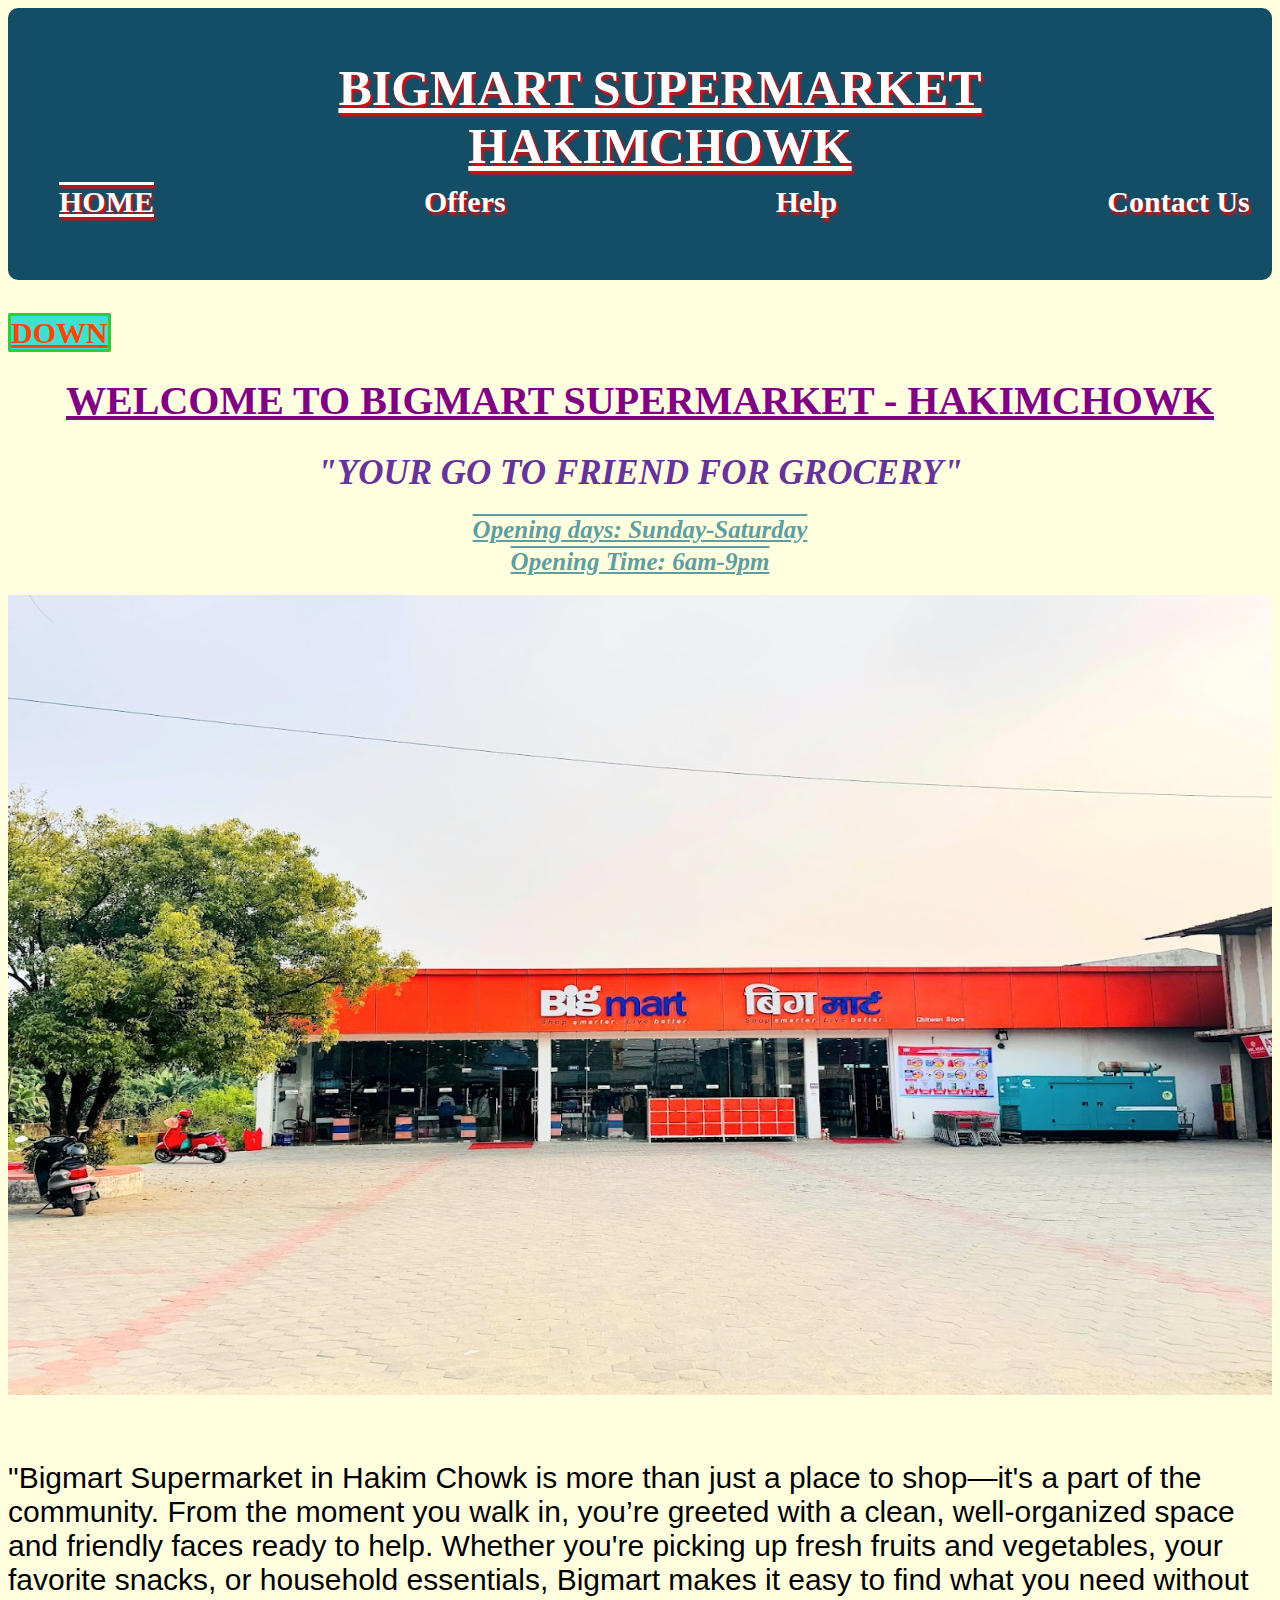
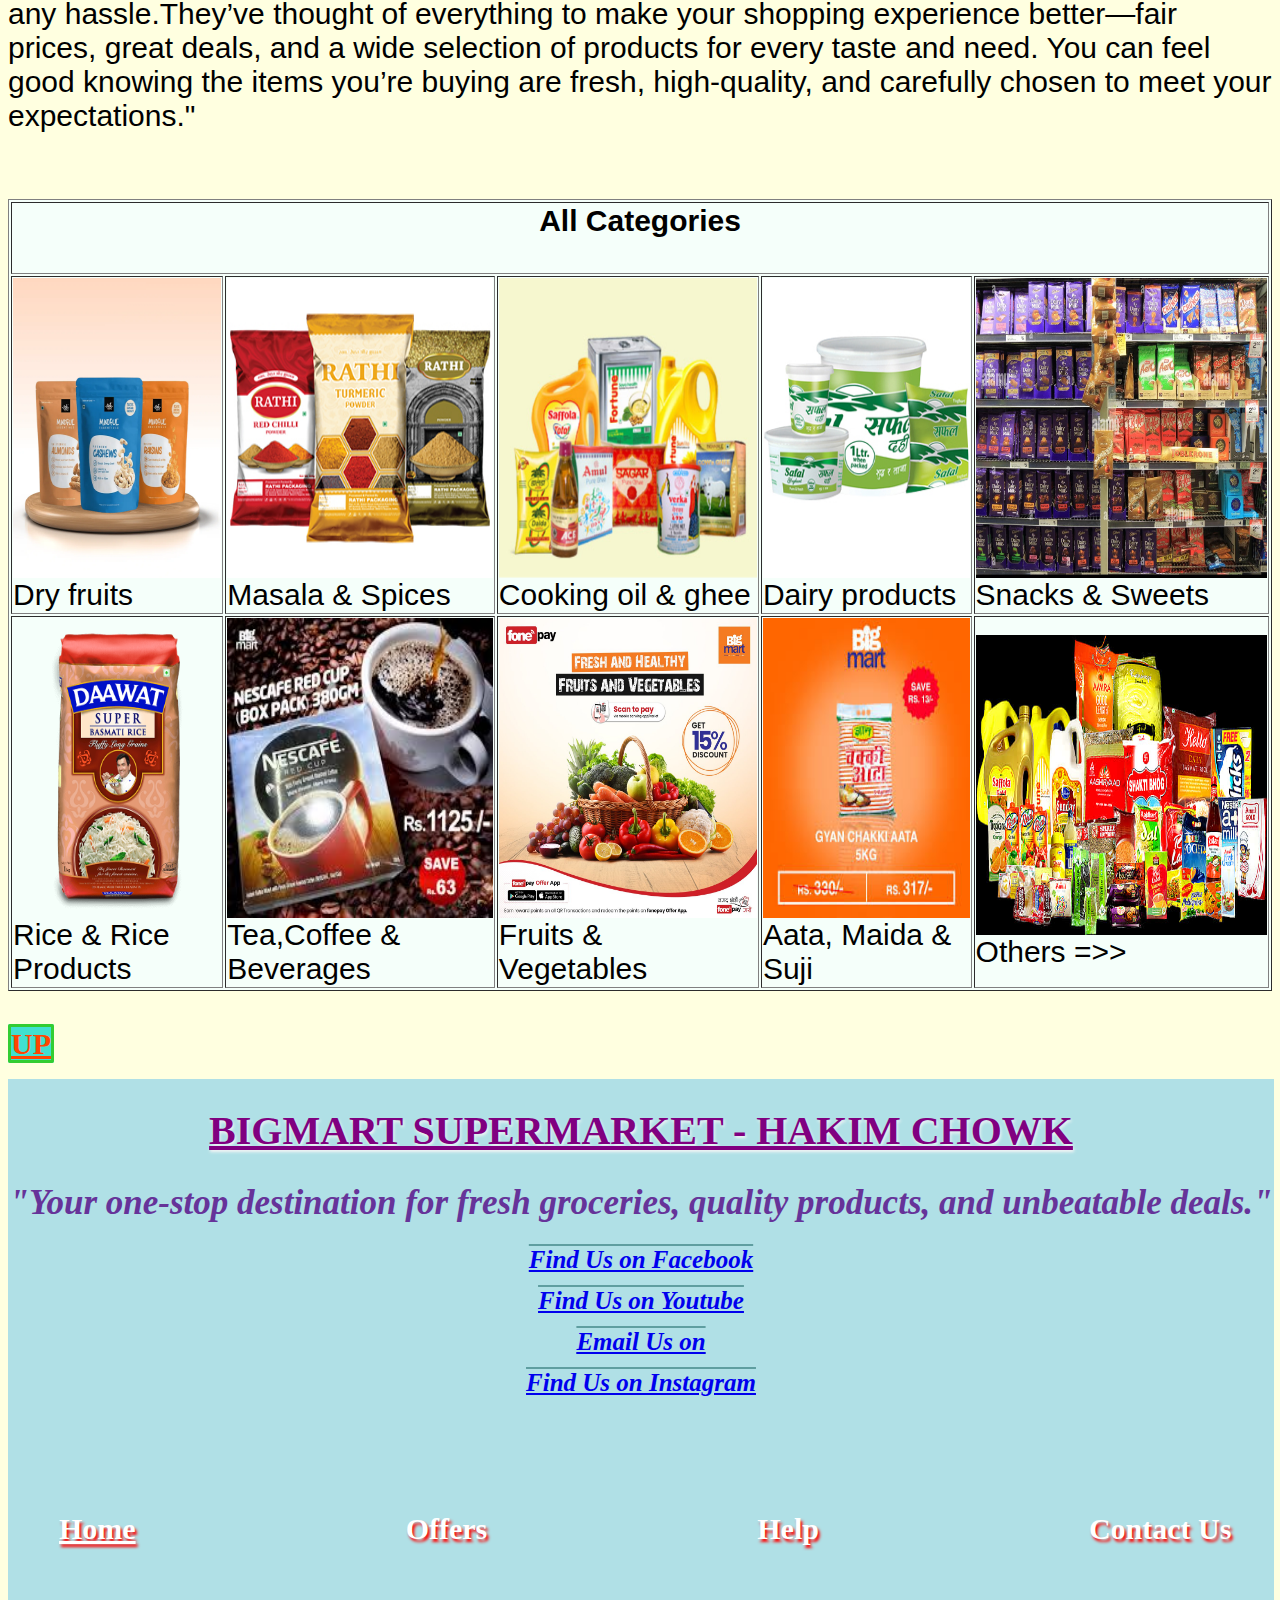
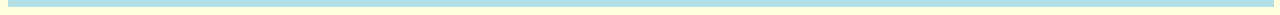
<file: index.html>
<html>
<head>
	<title>BIGMART SUPERMARKET-HAKIMCHOWK</title>
	<link rel="stylesheet" type="text/css" href="style.css">
</head>
<body>
	<header>
		<nav>
		<ul class="nav-links">
				<li id="topic">BIGMART SUPERMARKET</li>
				<li id="topic">HAKIMCHOWK</li>
				<li id="menu"><a href="index.html" class="active">Home</a>
					<a href="Offers.html">Offers</a><a href="Help.html">Help</a><a href="Contact.html">Contact Us</a>
				 </li>
		</ul>
	</nav>
	</header>
	<br><br>
	<a href="#down" id="up">Down</a>
	<h1 >Welcome To Bigmart Supermarket - Hakimchowk</h1>
	<h2 >"YOUR GO TO FRIEND FOR GROCERY"</h2>
	<h3 >Opening days: Sunday-Saturday<br><br>Opening Time: 6am-9pm</h3>
	<img src="bigmart.jpg"  alt="Image Not Found" id="desc">
	<br>
	<br>
	<br>
	<p>"Bigmart Supermarket in Hakim Chowk is more than just a place to shop—it's a part of the community. From the moment you walk in, you’re greeted with a clean, well-organized space and friendly faces ready to help. Whether you're picking up fresh fruits and vegetables, your favorite snacks, or household essentials, Bigmart makes it easy to find what you need without any hassle.They’ve thought of everything to make your shopping experience better—fair prices, great deals, and a wide selection of products for every taste and need. You can feel good knowing the items you’re buying are fresh, high-quality, and carefully chosen to meet your expectations."</p><br><br>
	<table border="1" class="container">
		<tr><th colspan="5">All Categories<br><br></th></tr>
		<tr class="row1">
			<td>
				<img src="Dryfruit.jpg"  alt="Image Not Found"><br>Dry fruits
			</td>
			<td>
				<img src="masalaandspices.jpg"  alt="Image Not Found"><br>Masala & Spices
			</td>
			<td>
				<img src="oilandghee.jpg"  alt="Image Not Found"><br>Cooking oil & ghee
			</td>
			<td>
				<img src="dairy.jpg"  alt="Image Not Found"><br>Dairy products
			</td>
			<td>
				<img src="Sweet.jpg"  alt="Image Not Found"><br>Snacks & Sweets
			</td>
		</tr>
		<tr class="row2">
			<td>
				<img src="rice.jpg"  alt="Image Not Found"><br>Rice & Rice Products
			</td>
			<td>
				<img src="bevarage.jpg"  alt="Image Not Found"><br>Tea,Coffee & Beverages
			</td>
			<td>
				<img src="FruitsAndVegetables.jpg"  alt="Image Not Found"><br>Fruits & Vegetables
			</td>
			<td>
				<img src="flour.jpg"  alt="Image Not Found"><br>Aata, Maida & Suji
			</td>
			<td>
				<img src="Other.jpg"  alt="Image Not Found"><br>Others =>>
			</td>
		</tr>
	</table>
	<br><br>
	<a href="#up" id="down">Up</a>	<br><br>
	<footer>
	<h1>BigMart Supermarket - Hakim Chowk</h1>
	<h2>"Your one-stop destination for fresh groceries, quality products, and unbeatable deals."</h2>
	<h3><a href="https://www.facebook.com/BigmartNepal" target="_blank">Find Us on Facebook</a></h3>
	<h3><a href="https://www.youtube.com/@bigmartsupermarket" target="_blank">Find Us on Youtube</a></h3>
	<h3><a href="mailto:info@bigmart.com" target="_blank">Email Us on </a></h3>
	<h3><a href="https://www.instagram.com/big_mart_official/" target="_blank">Find Us on Instagram</a></h3>
	<br><br>
		<ul class="nav-links">
			<li id="menu"><a href="index.html" id="activepage">Home</a>
			<a href="Offers.html">Offers</a>
			<a href="Help.html">Help</a>
			<a href="Contact.html">Contact Us</a>
			</li>
		</ul>		
	</footer>
	
</body>
</html>
</file>
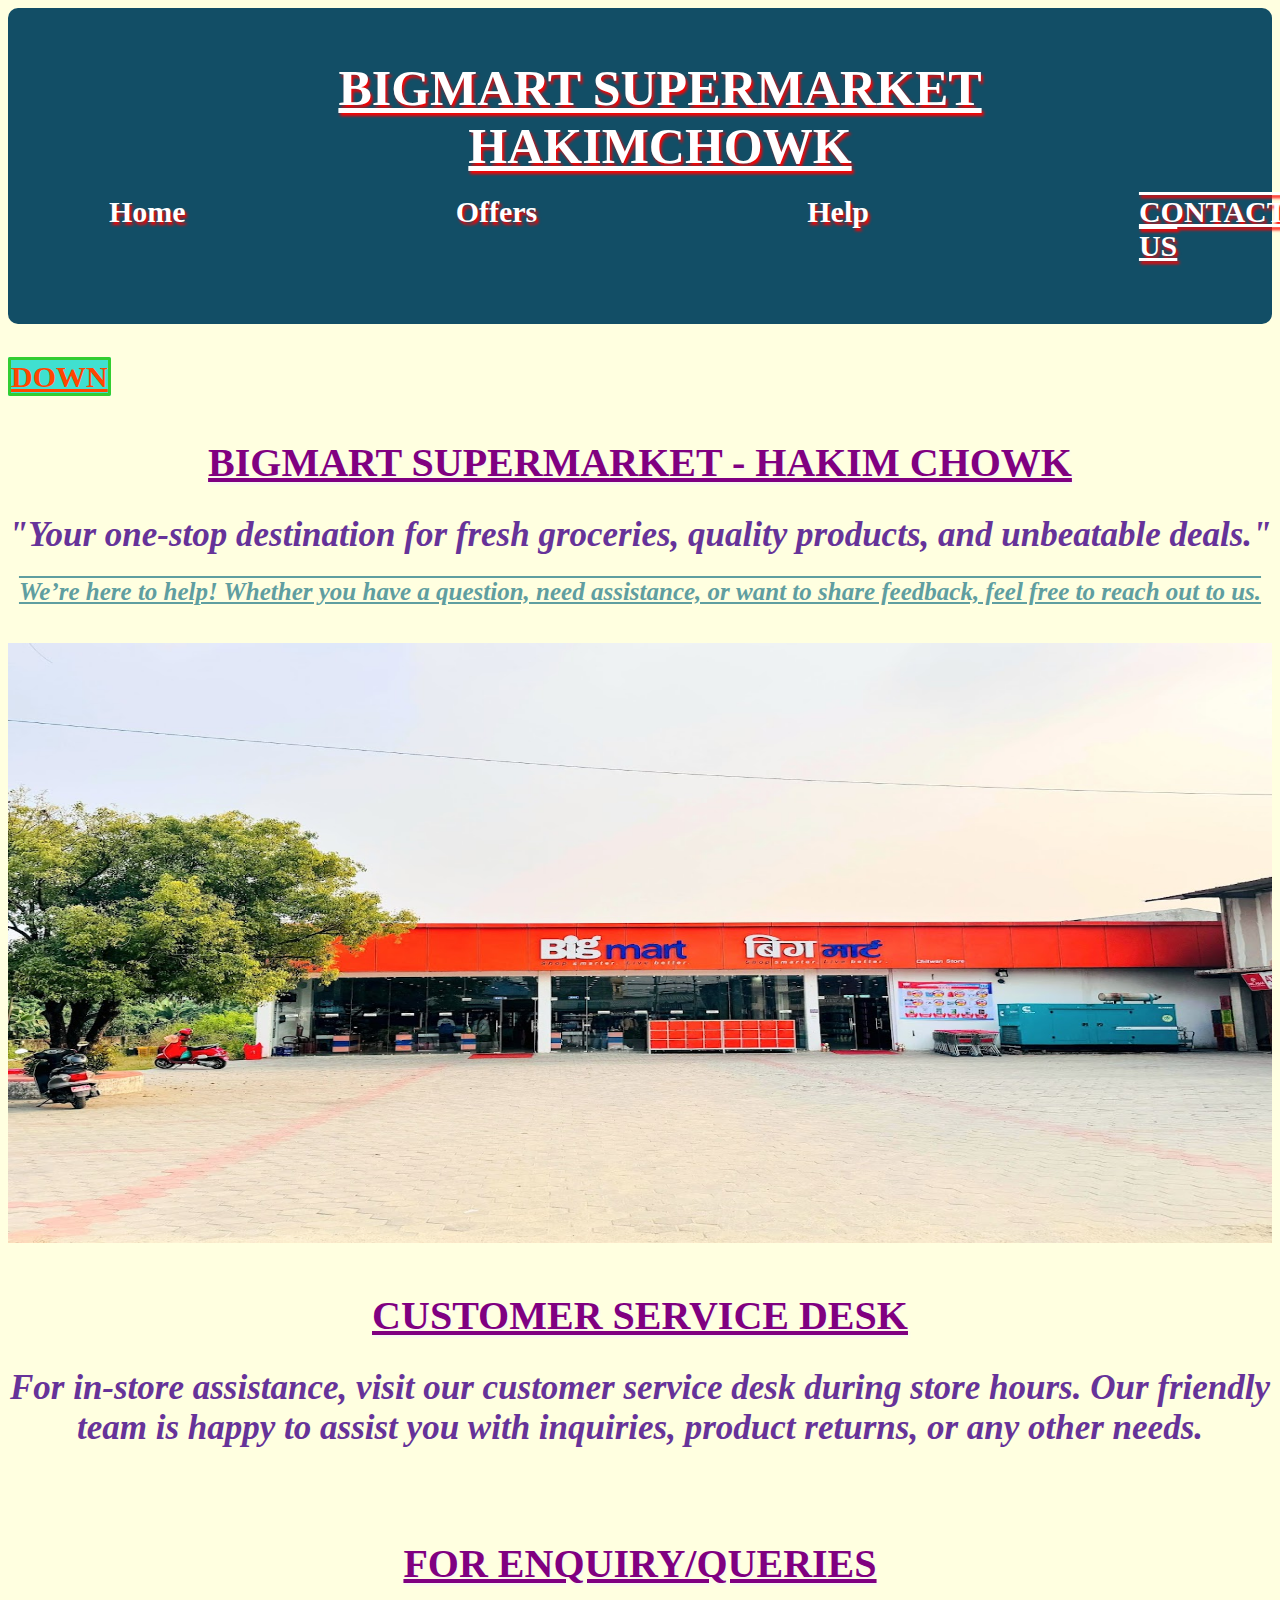
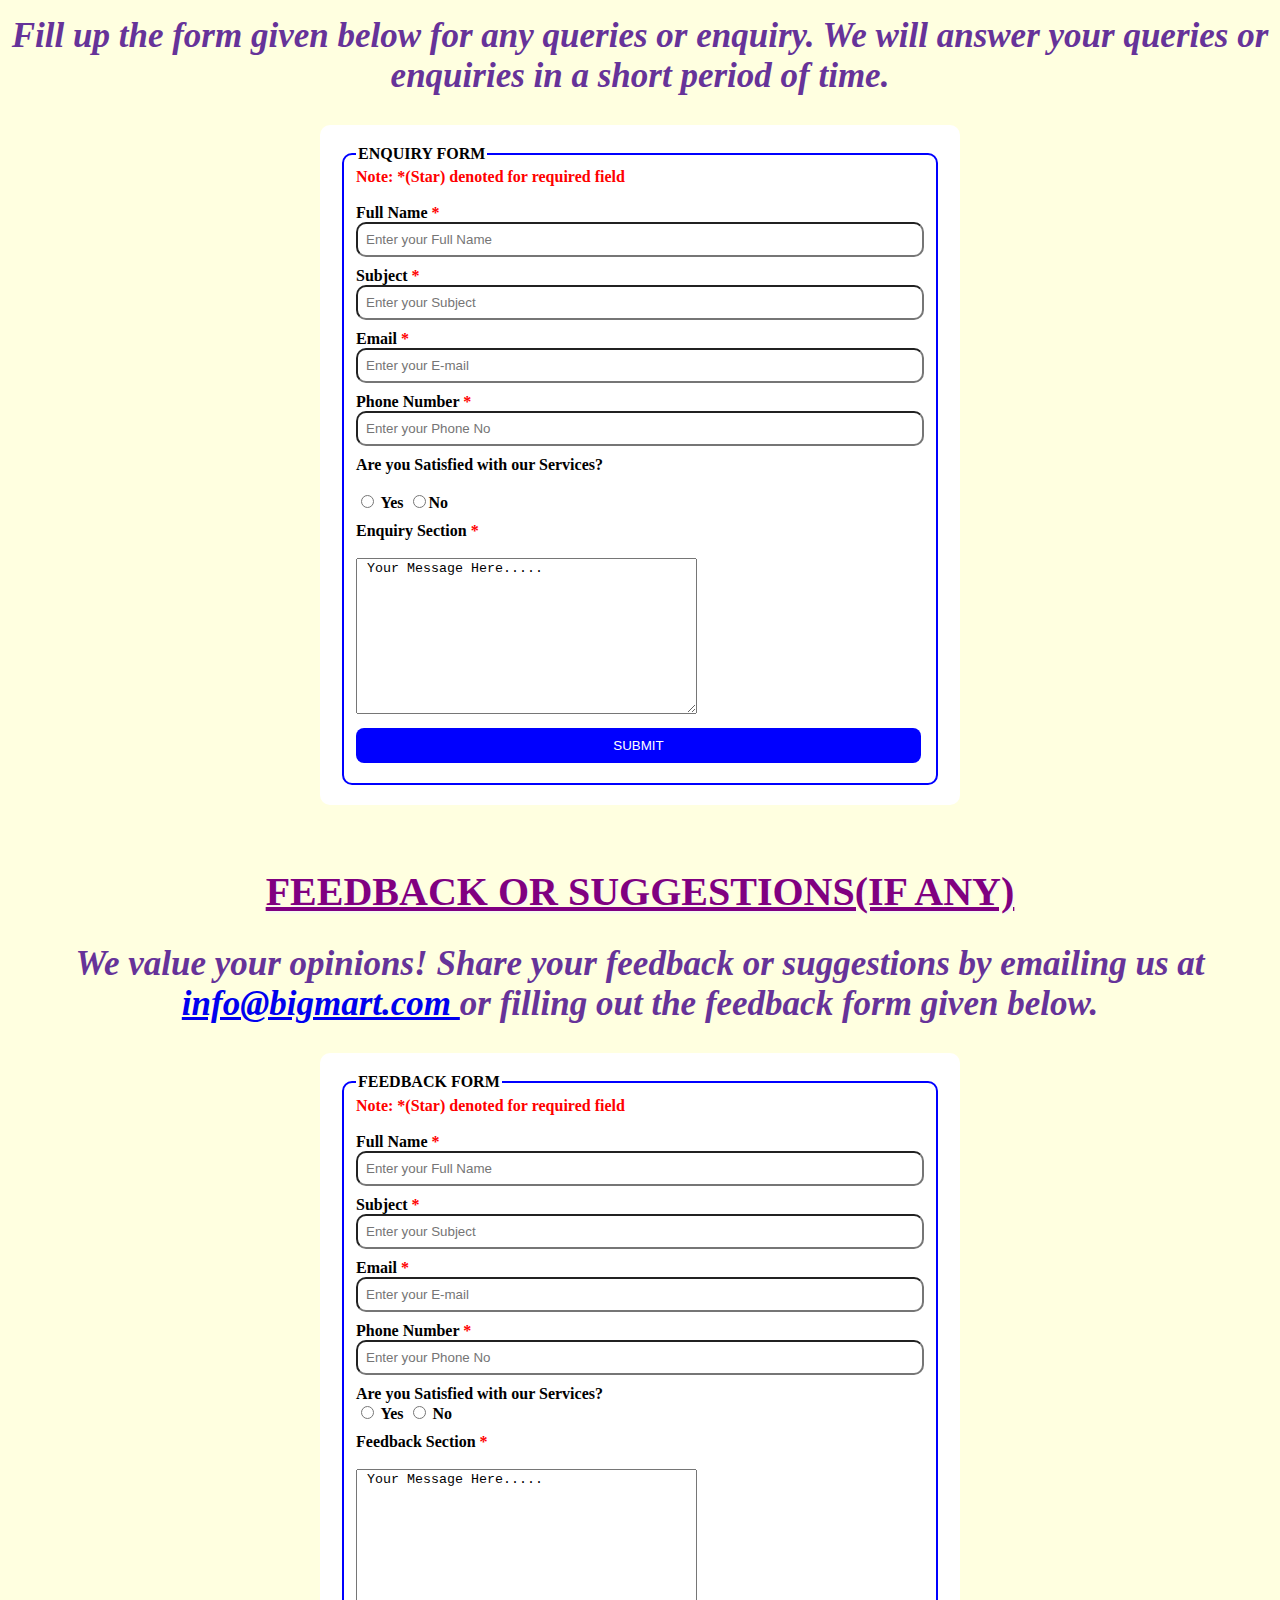
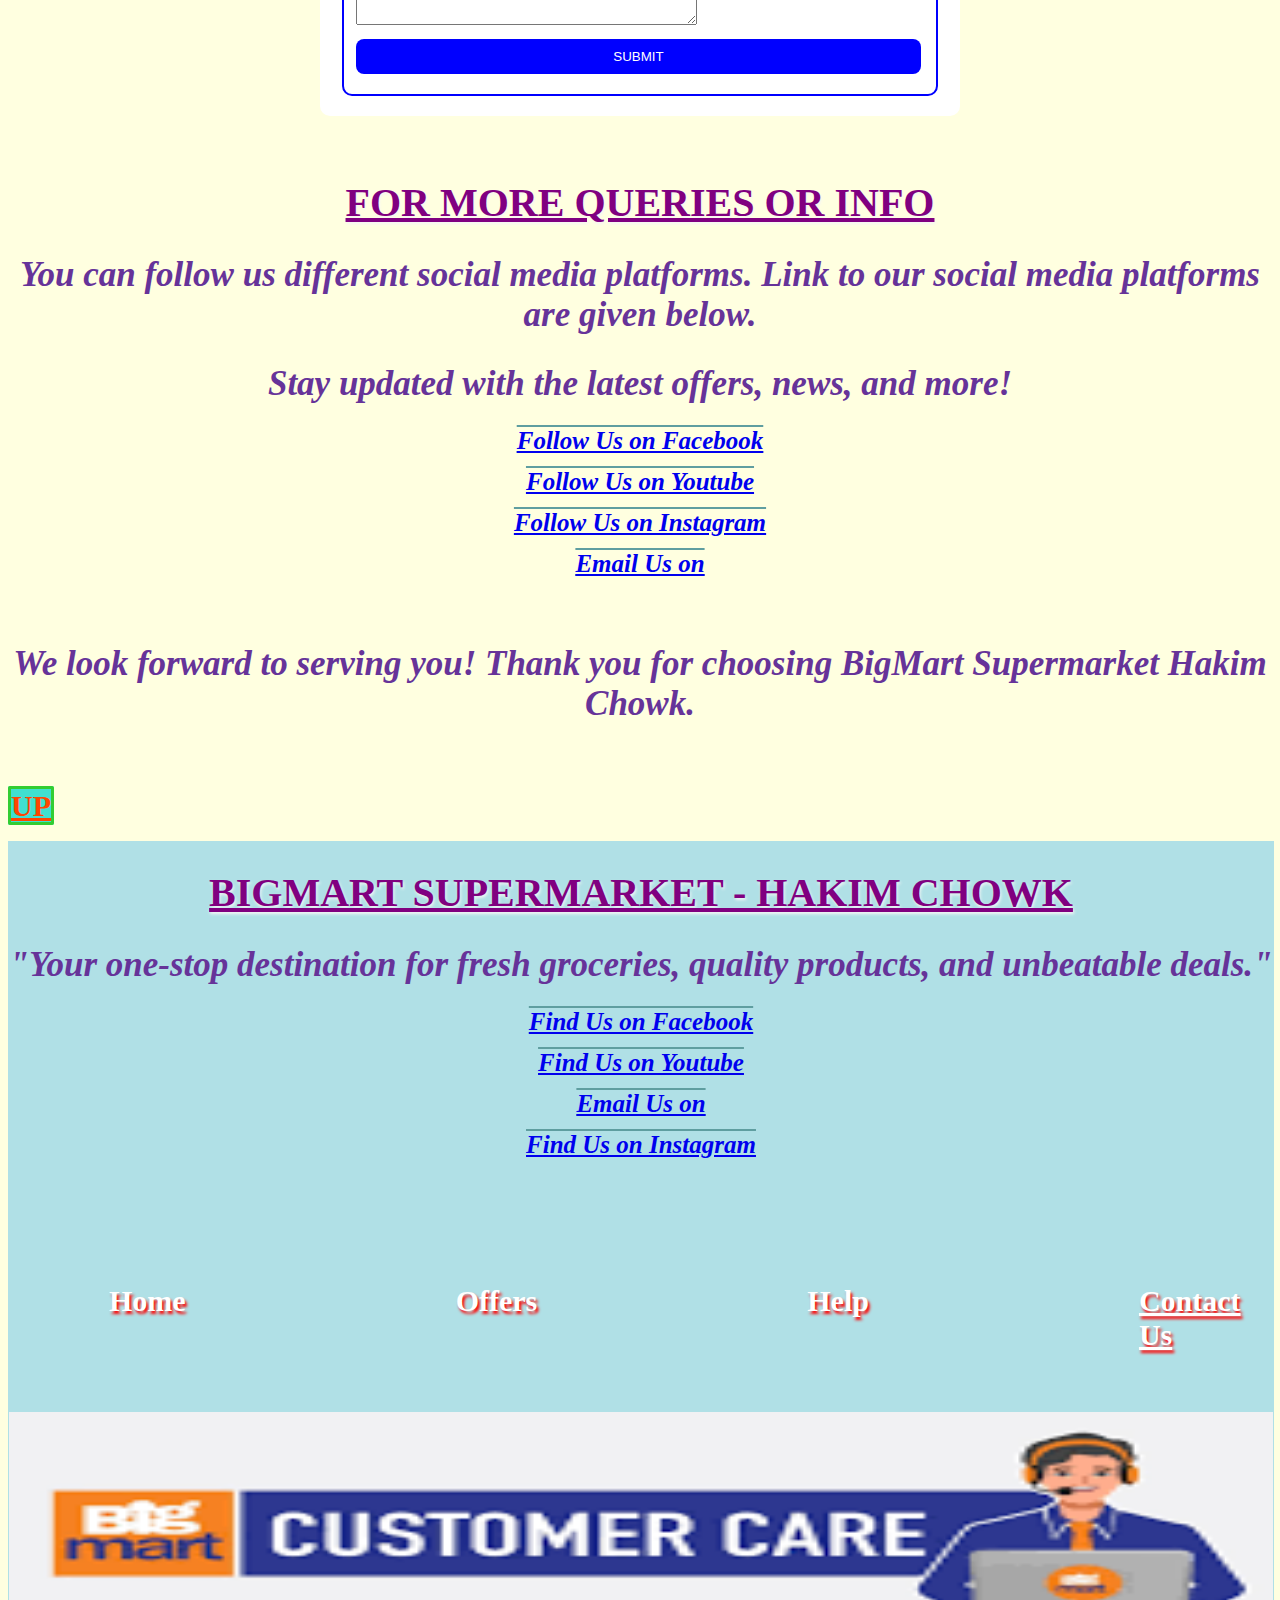
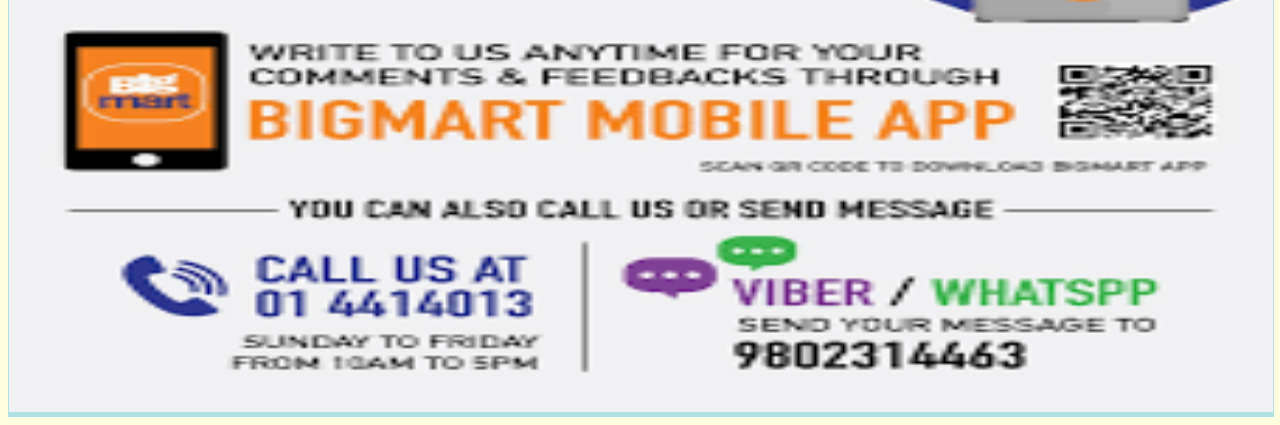
<file: Contact.html>
<!DOCTYPE html>
<html>
<head>
	<title>Contact Page</title>
	<link rel="stylesheet" type="text/css" href="style3.css">
</head>
<body>
	<header>
		<nav>
			<ul class="nav-links">
			<li id="topic">
				BIGMART SUPERMARKET<br>
				HAKIMCHOWK
			</li>	
			<li id="menu"><a href="index.html">Home</a>
			<a href="Offers.html">Offers</a>
			<a href="Help.html">Help</a>
			<a href="Contact.html" class="active">Contact Us</a>
			</li>
		</ul>
	</nav>
	</header>
	<br><br>
	<a href="#down" id="up">Down</a>
	<br><br>
		<h1>BigMart Supermarket - Hakim Chowk</h1>
		<h2><i>"Your one-stop destination for fresh groceries, quality products, and unbeatable deals."</i></h2>
		<h3>We’re here to help! Whether you have a question, need assistance, or want to share feedback, feel free to reach out to us.</h3><br>
		<img src="bigmart.jpg" alt="Image Not Found">
	<br><br>
		<h1><u>Customer Service Desk</u></h1>
		<h2>For in-store assistance, visit our customer service desk during store hours. Our friendly team is happy to assist you with inquiries, product returns, or any other needs.</h2><br><br>
	<h1> FOR ENQUIRY/QUERIES</h1>
	<h2>Fill up the form given below for any queries or enquiry. We will answer your queries or enquiries in a short period of time.</h2>
	
		<form class="items">
			<fieldset>
				<legend>ENQUIRY FORM</legend>
				<div class="form-group">
					<label class="note"> Note: *(Star) denoted for required field </label><br><br>
					<label> Full Name </label><label class="star"> * </label>
					<input type="text" name="txtname" required placeholder="Enter your Full Name">
				</div>
				
				<div class="form-group">
					<label> Subject </label><label class="star"> * </label>
					<input type="text" name="txtsub" required placeholder="Enter your Subject">
				</div>

				<div class="form-group">
					<label> Email </label><label class="star"> * </label>
					<input type="email" name="emailtxt" placeholder="Enter your E-mail" required>
				</div>

				<div class="form-group">
					<label> Phone Number </label><label class="star"> * </label>
					<input type="number" name="telephone" required placeholder="Enter your Phone No">
				</div>

				<div class="form-group">
					<label for="hosting"> Are you Satisfied with our Services?</label><br><br>
					<input type="radio" name="host" id="hosting"> Yes
					<input type="radio" name="host" id="hosting">No
				</div>

				<div class="form-group">
					<label> Enquiry Section </label><label class="star"> * </label><br><br>
					<textarea name="txtmessage" rows="10" cols="40" required > Your Message Here..... </textarea>
				</div>

				<div class="form-group">
					<input type="Submit" name="">
				</div>
			</fieldset>
		</form>
			
	<br><br>
	<h1>FEEDBACK OR SUGGESTIONS(IF ANY)</h1>
	<h2>We value your opinions! Share your feedback or suggestions by emailing us at <a href="mailto:info@bigmart.com" target="_blank">info@bigmart.com </a> or filling out the feedback form given below.</h2>

		<form class="items">
			<fieldset>
				<legend>FEEDBACK FORM</legend>
				<div class="form-group">
					<label class="note"> Note: *(Star) denoted for required field </label><br><br>
					<label> Full Name </label><label class="star"> * </label>
					<input type="text" name="txtname" required placeholder="Enter your Full Name">
				</div>
				
				<div class="form-group">
					<label> Subject </label><label class="star"> * </label>
					<input type="text" name="txtsub" required placeholder="Enter your Subject">
				</div>

				<div class="form-group">
					<label> Email </label><label class="star"> * </label>
					<input type="email" name="emailtxt" placeholder="Enter your E-mail" required>
				</div>

				<div class="form-group">
					<label> Phone Number </label><label class="star"> * </label>
					<input type="number" name="telephone" required placeholder="Enter your Phone No">
				</div>

				<div class="form-group">
					<label for="hosting"> Are you Satisfied with our Services?</label><br>
					<input type="radio" name="host" id="hosting"> Yes
					<input type="radio" name="host" id="hosting"> No
				</div>

				<div class="form-group">
					<label> Feedback Section </label><label class="star"> * </label><br><br>
					<textarea name="txtmessage" rows="10" cols="40" required > Your Message Here..... </textarea>
				</div>

				<div class="form-group">
					<input type="Submit" name="">
				</div>
			</fieldset>
		</form>
	
	<br><br>
	<h1>FOR MORE QUERIES OR INFO</h1>
	<h2>You can follow us different social media platforms. Link to our social media platforms are given below.</h2>
		<h2>Stay updated with the latest offers, news, and more!</h2>
		<h3><a href="https://www.facebook.com/BigmartNepal" target="_blank">Follow Us on Facebook</a></h3>
		<h3><a href="https://www.youtube.com/@bigmartsupermarket" target="_blank">Follow Us on Youtube</a></h3>
		<h3><a href="https://www.instagram.com/big_mart_official/" target="_blank">Follow Us on Instagram</a></h3>
		<h3><a href="mailto:info@bigmart.com" target="_blank">Email Us on </a></h3>
	<br>
<h2>We look forward to serving you! Thank you for choosing BigMart Supermarket Hakim Chowk.</h2><br><br>
	<a href="#up" id="down">Up</a>	<br><br>
	<footer>
			<h1>BigMart Supermarket - Hakim Chowk</h1>
			<h2>"Your one-stop destination for fresh groceries, quality products, and unbeatable deals."</h2>
			<h3><a href="https://www.facebook.com/BigmartNepal" target="_blank">Find Us on Facebook</a></h3>
			<h3><a href="https://www.youtube.com/@bigmartsupermarket" target="_blank">Find Us on Youtube</a></h3>
			<h3><a href="mailto:info@bigmart.com" target="_blank">Email Us on </a></h3>
			<h3><a href="https://www.instagram.com/big_mart_official/" target="_blank">Find Us on Instagram</a></h3>
			<br><br>
			<ul class="nav-links">
				<li id="menu"><a href="index.html" >Home</a>
				<a href="Offers.html">Offers</a>
				<a href="Help.html">Help</a>
				<a href="Contact.html" id="activepage">Contact Us</a>
				</li>
			</ul>	
			<img src="contactfooter.jpg" alt="Image Not Found">	
	</footer>
</body>
</html>
</file>
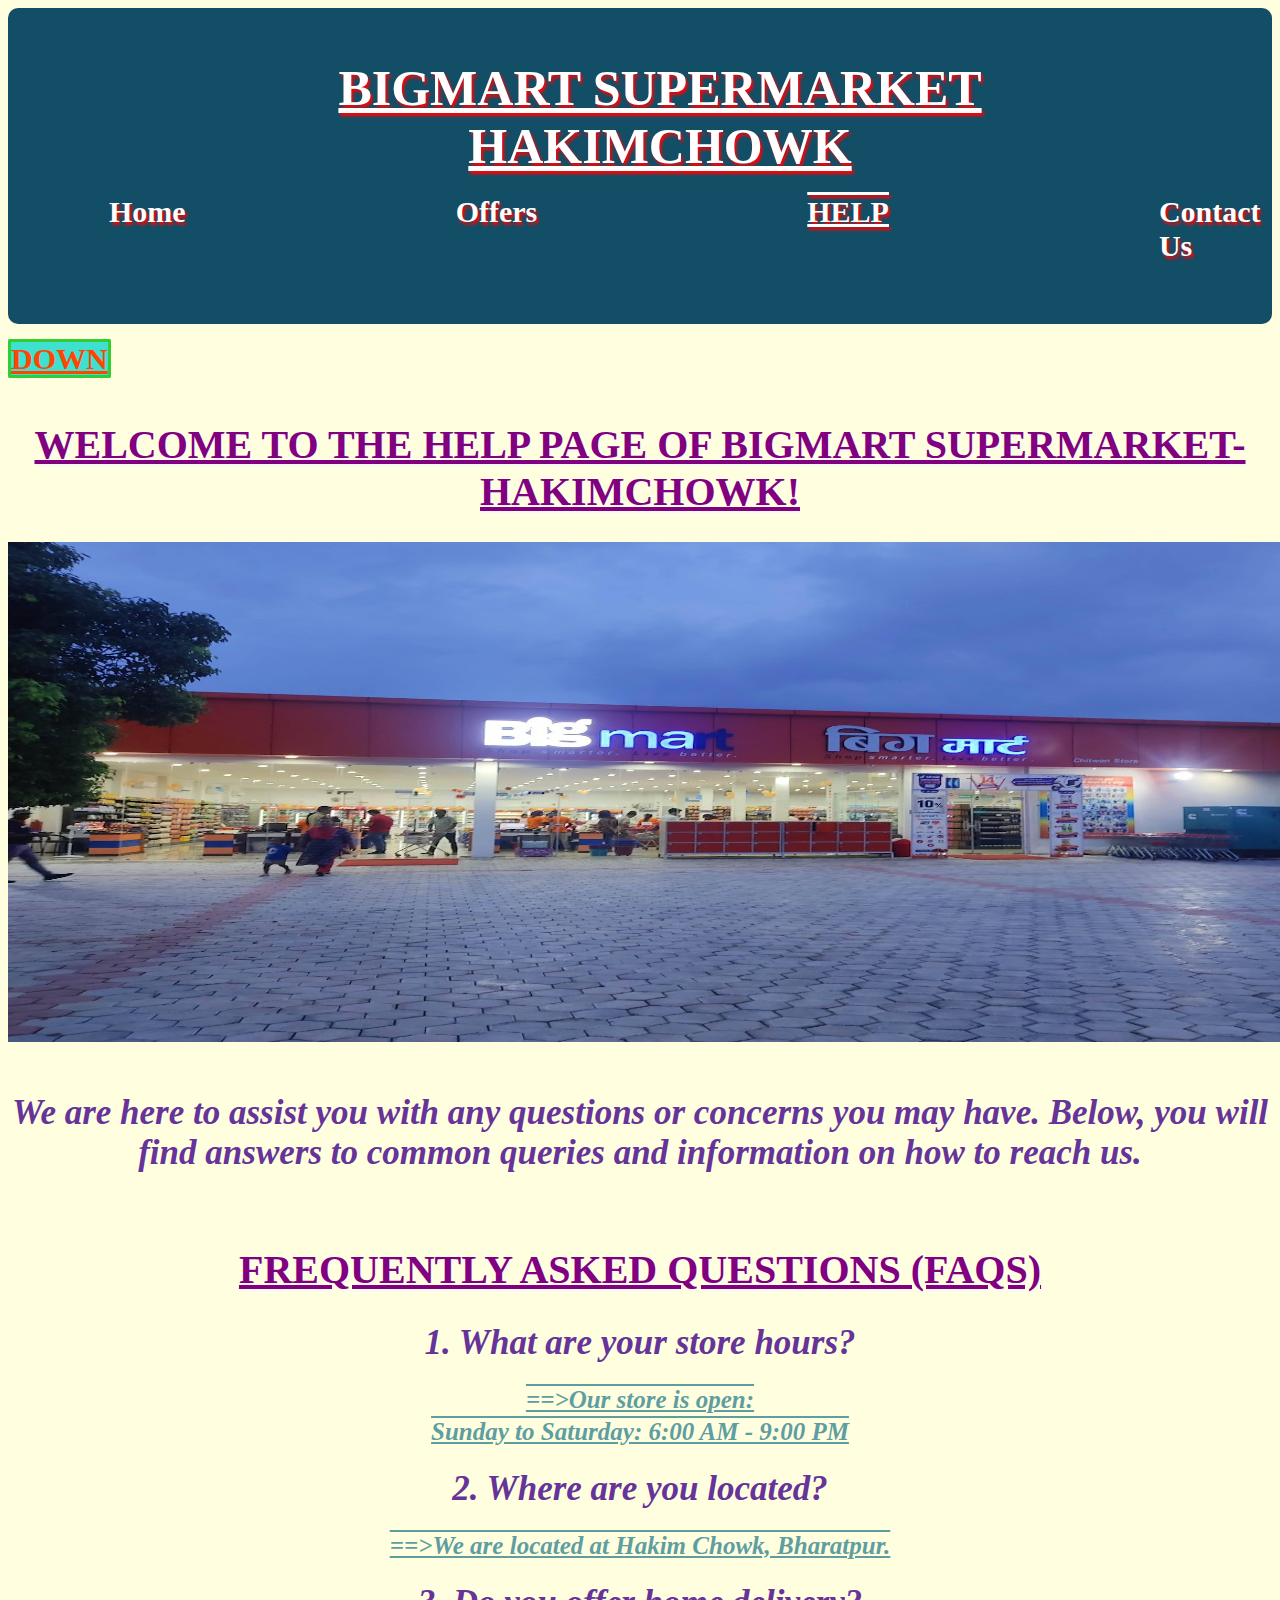
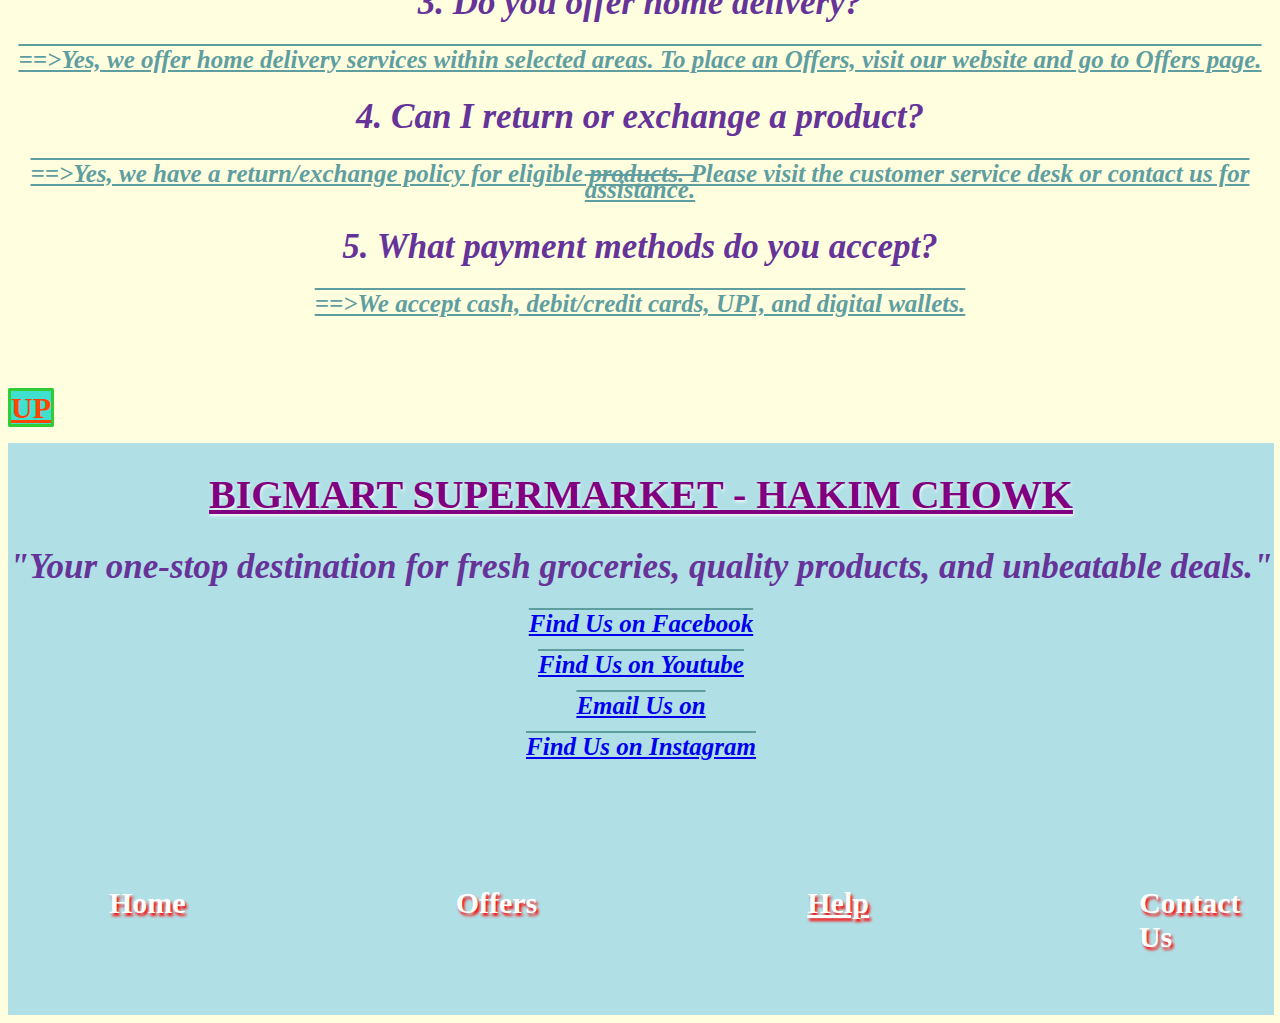
<file: Help.html>
<!DOCTYPE html>
<html>
<head>
	<title>Help Page</title>
	<link rel="stylesheet" type="text/css" href="style2.css">
</head>
<body>
	<header>
		<nav >
		<ul class="nav-links">
			<li id="topic">BIGMART SUPERMARKET</li>
			<li id="topic">HAKIMCHOWK</li>
			<li id="menu"><a href="index.html">Home</a>
			<a href="Offers.html">Offers</a>
			<a href="Help.html" class="active">Help</a>
			<a href="Contact.html">Contact Us</a>
			</li>
		</ul>
	</nav>
	</header><br>
	<a href="#down" id="up">Down</a>
	<br><br>
	<h1>Welcome to the Help Page of BigMart Supermarket-Hakimchowk!</h1>
	<img src="bigmart360.jpg" width="1500" height="500" alt="Image Not Found"><br><br>
		<h2> We are here to assist you with any questions or concerns you may have. Below, you will find answers to common queries and information on how to reach us.</h2><br>
	<h1><u>Frequently Asked Questions (FAQs)</u></h1>
				<h2>1. What are your store hours?<br></h2>
				<h3>==>Our store is open:<br><br>
				Sunday to Saturday: 6:00 AM - 9:00 PM</h3>
				<h2>2. Where are you located?<br></h2>
				<h3>==>We are located at Hakim Chowk, Bharatpur.</h3>
				<h2>3. Do you offer home delivery?</h2>
				<h3>==>Yes, we offer home delivery services within selected areas. To place an Offers, visit our website and go to Offers page.</h3>
				<h2>4. Can I return or exchange a product?</h2>
				<h3>==>Yes, we have a return/exchange policy for eligible products. Please visit the customer service desk or contact us for assistance.</h3>
				<h2>5. What payment methods do you accept?</h2>
				<h3>==>We accept cash, debit/credit cards, UPI, and digital wallets.</h3>
	<br><br><br>
	<a href="#up" id="down">Up</a>	<br><br>
	<footer>
		<h1>BigMart Supermarket - Hakim Chowk</h1>
	<h2>"Your one-stop destination for fresh groceries, quality products, and unbeatable deals."</h2>
	<h3><a href="https://www.facebook.com/BigmartNepal" target="_blank">Find Us on Facebook</a></h3>
	<h3><a href="https://www.youtube.com/@bigmartsupermarket" target="_blank">Find Us on Youtube</a></h3>
	<h3><a href="mailto:info@bigmart.com" target="_blank">Email Us on </a></h3>
	<h3><a href="https://www.instagram.com/big_mart_official/" target="_blank">Find Us on Instagram</a></h3>
	<br><br>
		<ul class="nav-links">
			<li id="menu"><a href="index.html" >Home</a>
			<a href="Offers.html">Offers</a>
			<a href="Help.html" id="activepage">Help</a>
			<a href="Contact.html">Contact Us</a>
			</li>
		</ul>		
	</footer>
</body>
</html>
</file>
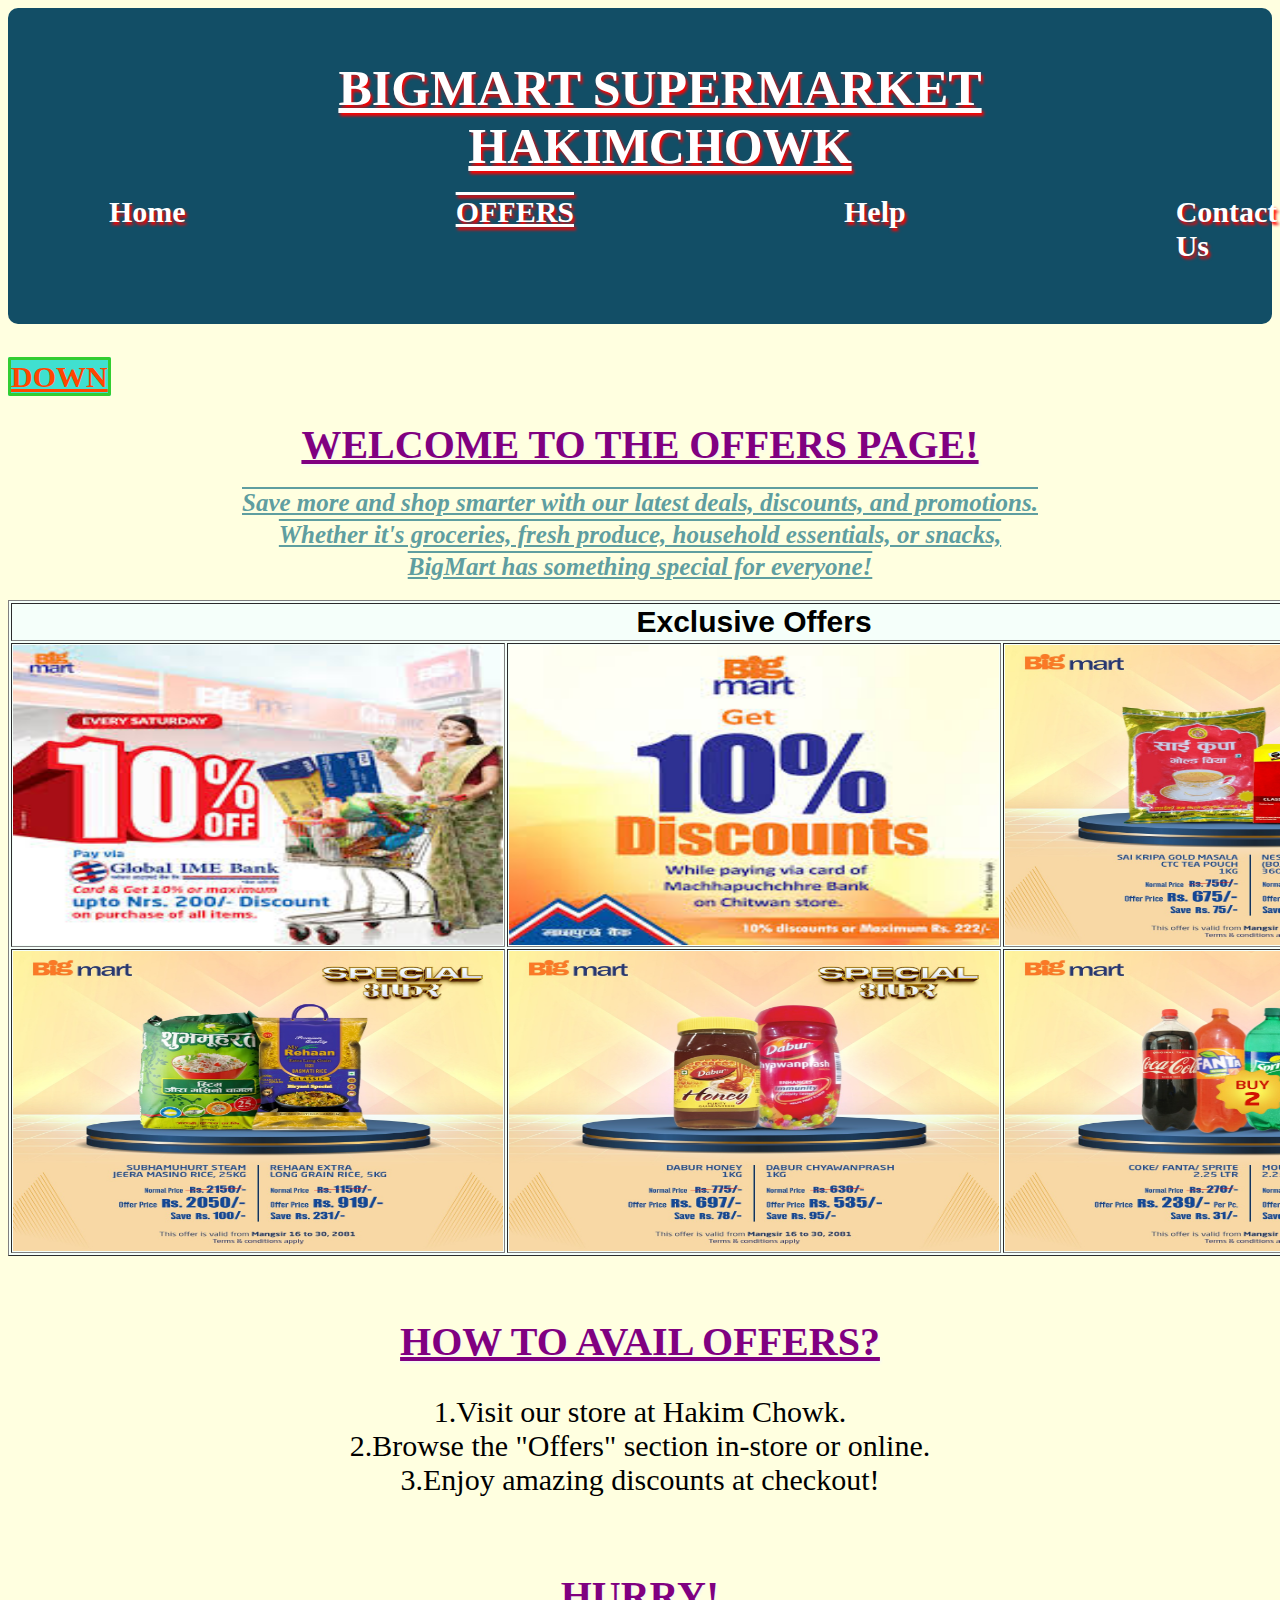
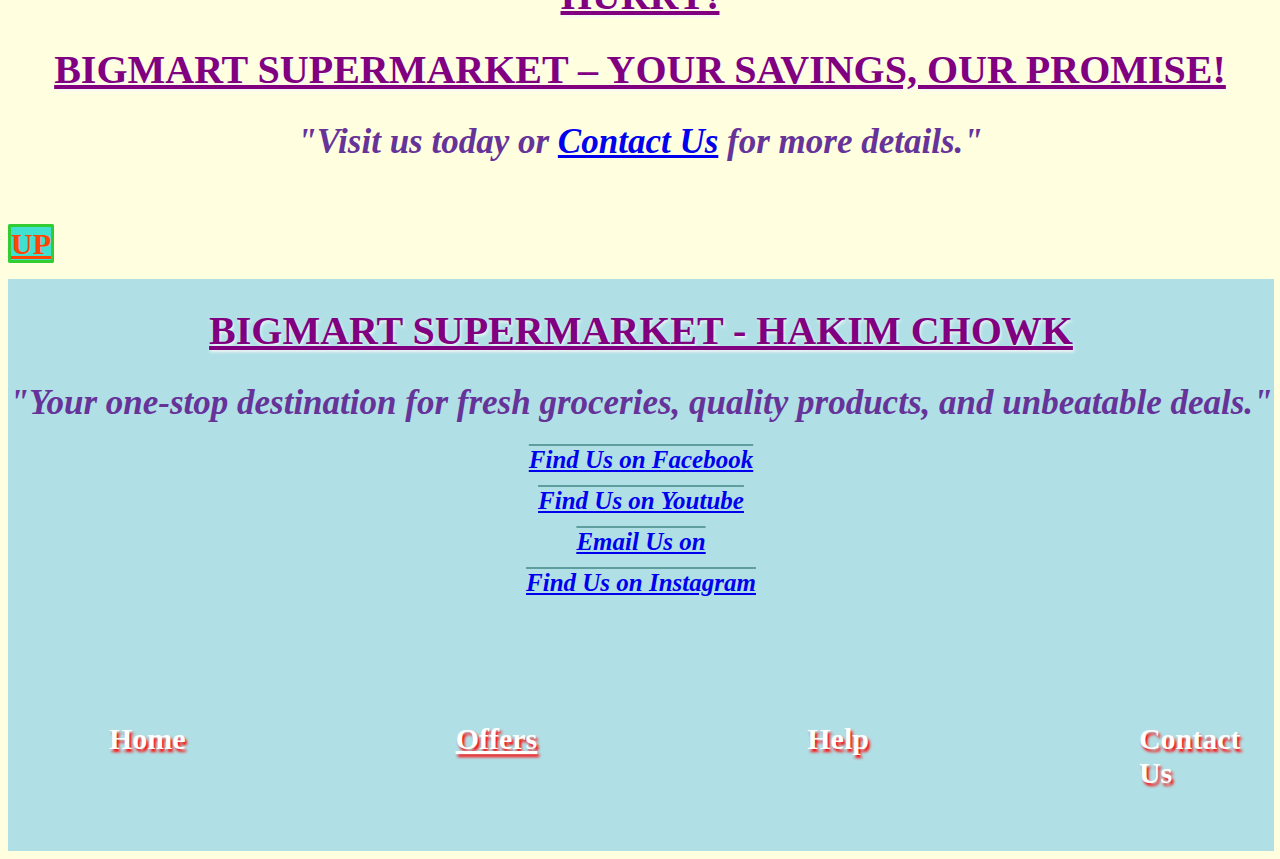
<file: Offers.html>
<html>
<head>
	<title>Offers Page</title>
	<link rel="stylesheet" type="text/css" href="style1.css">
</head>
<body>
	<header>
		<nav>
		<ul class="nav-links">
			<li id="topic">BIGMART SUPERMARKET</li>
			<li id="topic">HAKIMCHOWK</li>
			<li id="menu"><a href="index.html">Home</a>
			<a href="Offers.html" class="active">Offers</a>
			<a href="Help.html">Help</a>
			<a href="Contact.html">Contact Us</a>
			 </li>
		</ul>
	</nav>
	</header>
	<br><br>
	<a href="#down" id="up">Down</a>
	<h1>Welcome to the Offers Page!</h1>
	<h3> Save more and shop smarter with our latest deals, discounts, and promotions.<br><br>Whether it's groceries, fresh produce, household essentials, or snacks, <br><br>BigMart has something special for everyone!</h3>
	<table border="1" class="offers">
		<tr >
			<th colspan="3">Exclusive Offers</th>
		</tr>
		<tr>
				<th >
					<img src="offer.jpg"  alt="Image Not Found">	
				</th>
				<th >
					<img src="offer1.jpg" alt="Image Not Found">
				</th>
				<th >
					<img src="offer2.jpg" alt="Image Not Found">
				</th>
			</tr>
			<tr>
				<th >
					<img src="offer3.jpg" alt="Image Not Found">	
				</th>
				<th >
					<img src="offer4.jpg" alt="Image Not Found">
				</th>
				<th >
					<img src="offer5.jpg" alt="Image Not Found">
				</th>
			</tr>
	</table>
	<br><br>
	<h1>How to Avail Offers?</h1>
	<p>
	1.Visit our store at Hakim Chowk.<br>
	2.Browse the "Offers" section in-store or online.<br>
	3.Enjoy amazing discounts at checkout!<br>
	</p>
	</ol>
	<br>
	<h1><u>Hurry!</u></h1> 
	<h1>BigMart Supermarket – Your savings, our promise!<br></h1>
	<h2>"Visit us today or <a href="Contact.html">Contact Us</a> for more details."</h2>
	<br><br>
	<a href="#up" id="down">Up</a>	<br><br>
	<footer>
	<h1>BigMart Supermarket - Hakim Chowk</h1>
	<h2>"Your one-stop destination for fresh groceries, quality products, and unbeatable deals."</h2>
	<h3><a href="https://www.facebook.com/BigmartNepal" target="_blank">Find Us on Facebook</a></h3>
	<h3><a href="https://www.youtube.com/@bigmartsupermarket" target="_blank">Find Us on Youtube</a></h3>
	<h3><a href="mailto:info@bigmart.com" target="_blank">Email Us on </a></h3>
	<h3><a href="https://www.instagram.com/big_mart_official/" target="_blank">Find Us on Instagram</a></h3>
	<br><br>
		<ul class="nav-links">
			<li id="menu"><a href="index.html" >Home</a>
			<a href="Offers.html" id="activepage">Offers</a>
			<a href="Help.html">Help</a>
			<a href="Contact.html">Contact Us</a>
			</li>
		</ul>		
	</footer>
</body>
</html>
</file>
<file: style.css>
header{
	background-color: #124E66;
	padding: 1px;
	border-radius: 10px;

}

.nav-links{
	list-style-type: none;
	text-shadow: 2px 3px 3px red;
	font-weight: bold;
	font-size: 50px;
	color: white;
}
.nav-links #topic{
	text-decoration: underline;
	text-align: center;
}
 #menu{
	display: inline-flex;
	gap: 250px;
}

#menu .active{
	text-decoration: overline underline;
	text-transform: uppercase;
}
.nav-links li a{
	color: white;
	font-size: 30px;
	text-decoration: none;
	padding: 10px;
}
.nav-links li a:hover{
	color: pink;
	transition: 3s;
}
#up,#down{
	background-color: turquoise;
	box-sizing: border-box;
	border-radius: 2px;
	border: solid limegreen;
	color: orangered;
	font-style: bold;
	font-size: 30px;
	font-weight: bold;
	text-decoration: underline;
	text-transform: uppercase;
}
#up:hover,#down:hover{
	color: white;
	transition: 1s;
}
body{
	background-color:lightyellow;	
}


h1{
	text-align: center;
	text-decoration: underline;
	text-transform: uppercase;
	text-shadow: 1px 2px 3px whitesmoke;
	color: purple;
	font-style: bold;
	font-size: 40px;
}
h2{
	text-align: center;
	text-decoration: blink;
	font-style: italic;
	color: rebeccapurple;
	font-size: 35px;
}
h3{
	text-decoration: underline overline;
	text-align: center;
	font-size: 25px;
	font-style: italic;
	color: cadetblue;
	line-height: 16px;
}
#desc{
	width: 100%;
	height: 800px;
}

p{
	font-family: sans-serif;
	font-size: 30px;
}
.container{
	font-family: sans-serif;
	font-size: 30px;
	background-color: mintcream;
}
.container img{
	width: 100%;
	height: 300px;
}
footer{
	background-color: powderblue;
	width: 100%;
	padding: 1px;
}
#activepage{
	text-decoration: underline;
}
footer a:hover{
	color: white;
	transition: 3s;
}
</file>
<file: style3.css>
header{
	background-color: #124E66;
	padding: 1px;
	border-radius: 10px;

}

.nav-links{
	list-style-type: none;
	text-shadow: 2px 3px 3px red;
	font-weight: bold;
	font-size: 50px;
	color: white;
}
.nav-links #topic{
	text-decoration: underline;
	text-align: center;
}
 #menu{
	display: inline-flex;
	gap: 250px;
	padding-top: 10px;
	padding-left: 50px;
}

#menu .active{
	text-decoration: overline underline;
	text-transform: uppercase;
}
.nav-links li a{
	color: white;
	font-size: 30px;
	text-decoration: none;
	padding: 10px;
}
.nav-links li a:hover{
	color: pink;
	transition: 3s;
}
img{
	width: 100%;
	height: 600px;
}
#up,#down{
	background-color: turquoise;
	box-sizing: border-box;
	border-radius: 2px;
	border: solid limegreen;
	color: orangered;
	font-style: bold;
	font-size: 30px;
	font-weight: bold;
	text-decoration: underline;
	text-transform: uppercase;
}
#up:hover,#down:hover{
	color: white;
	transition: 1s;
}

body{
	background-color:lightyellow;	
}
h1{
	text-align: center;
	text-decoration: underline;
	text-transform: uppercase;
	text-shadow: 1px 2px 3px whitesmoke;
	color: purple;
	font-style: bold;
	font-size: 40px;
}
h2{
	text-align: center;
	text-decoration: blink;
	font-style: italic;
	color: rebeccapurple;
	font-size: 35px;
}
h3{
	text-decoration: underline overline;
	text-align: center;
	font-size: 25px;
	font-style: italic;
	color: cadetblue;
	line-height: 16px;
}
form{
	max-width: 600px;
	margin: auto;
	background-color: white;
	border: 2px solid c9c9c9;
	padding: 20px;
	border-radius: 10px;
}

fieldset{
	border: 2px solid blue;
	border-radius: 10px;
	font-weight: bold;
}

input[type="text"],input[type="email"],input[type="password"],
input[type="re-password"],input[type="number"]{
	width: 100%;
	padding: 8px;
	border-radius: 10px;
	box-sizing: border-box;
}
.form-group{
	margin-bottom: 10px;
}
.note,.star{
	color: red;
}


input[type="submit"]{
	background-color: blue;
	color: white;
	padding: 10px 160px;
	border: none;
	cursor: pointer;
	border-radius: 8px;
	text-transform: uppercase;
	width: 565px;
}


footer{
	background-color: powderblue;
	width: 100%;
	padding: 1px;
}
footer a:hover{
	color: white;
	transition: 3s;
}
#activepage{
	text-decoration: underline;
}
</file>
<file: style2.css>
header{
	background-color: #124E66;
	padding: 1px;
	border-radius: 10px;

}

.nav-links{
	list-style-type: none;
	text-shadow: 2px 3px 3px red;
	font-weight: bold;
	font-size: 50px;
	color: white;
}
.nav-links #topic{
	text-decoration: underline;
	text-align: center;
}
 #menu{
	display: inline-flex;
	gap: 250px;
	padding-top: 10px;
	padding-left: 50px;
}

#menu .active{
	text-decoration: overline underline;
	text-transform: uppercase;
}
.nav-links li a{
	color: white;
	font-size: 30px;
	text-decoration: none;
	padding: 10px;
}
.nav-links li a:hover{
	color: pink;
	transition: 3s;
}
.nav-links li img{
	padding: 8px 0px 2px 0px;
	width: 1420px;
	height: 290px;
}
#up,#down{
	background-color: turquoise;
	box-sizing: border-box;
	border-radius: 2px;
	border: solid limegreen;
	color: orangered;
	font-style: bold;
	font-size: 30px;
	font-weight: bold;
	text-decoration: underline;
	text-transform: uppercase;
}
#up:hover,#down:hover{
	color: white;
	transition: 1s;
}

body{
	background-color:lightyellow;	
}
h1{
	text-align: center;
	text-decoration: underline;
	text-transform: uppercase;
	text-shadow: 1px 2px 3px whitesmoke;
	color: purple;
	font-style: bold;
	font-size: 40px;
}
h2{
	text-align: center;
	text-decoration: blink;
	font-style: italic;
	color: rebeccapurple;
	font-size: 35px;
}
h3{
	text-decoration: underline overline;
	text-align: center;
	font-size: 25px;
	font-style: italic;
	color: cadetblue;
	line-height: 16px;
}

footer{
	background-color: powderblue;
	width: 100%;
	padding: 1px;
}
footer a:hover{
	color: white;
	transition: 3s;
}
#activepage{
	text-decoration: underline;
}
</file>
<file: style1.css>
header{
	background-color: #124E66;
	padding: 1px;
	border-radius: 10px;

}

.nav-links{
	list-style-type: none;
	text-shadow: 2px 3px 3px red;
	font-weight: bold;
	font-size: 50px;
	color: white;
}
.nav-links #topic{
	text-decoration: underline;
	text-align: center;
}
 #menu{
	display: inline-flex;
	gap: 250px;
	padding-top: 10px;
	padding-left: 50px;
}

#menu .active{
	text-decoration: overline underline;
	text-transform: uppercase;
}
.nav-links li a{
	color: white;
	font-size: 30px;
	text-decoration: none;
	padding: 10px;
}
.nav-links li a:hover{
	color: pink;
	transition: 3s;
}
#up,#down{
	background-color: turquoise;
	box-sizing: border-box;
	border-radius: 2px;
	border: solid limegreen;
	color: orangered;
	font-style: bold;
	font-size: 30px;
	font-weight: bold;
	text-decoration: underline;
	text-transform: uppercase;
}
#up:hover,#down:hover{
	color: white;
	transition: 1s;
}

body{
	background-color:lightyellow;	
}
h1{
	text-align: center;
	text-decoration: underline;
	text-transform: uppercase;
	text-shadow: 1px 2px 3px whitesmoke;
	color: purple;
	font-style: bold;
	font-size: 40px;
}
h2{
	text-align: center;
	text-decoration: blink;
	font-style: italic;
	color: rebeccapurple;    
	font-size: 35px;
}
h3{
	text-align: center;
	font-size: 25px;
	font-style: italic;
	color: cadetblue;
	text-decoration: underline overline;
	line-height: 16px;
}
p {
	font-style: bold;
	font-size: 30px;
	text-align: center;
}
.offers{
	font-family: sans-serif;
	font-size: 30px;
	background-color: mintcream;
}
.offers img{
	width: 490px;
	height: 300px;
}

footer{
	background-color: powderblue;
	width: 100%;
	padding: 1px;
}
footer a:hover{
	color: white;
	transition: 3s;
}
#activepage{
	text-decoration: underline;
}
</file>
